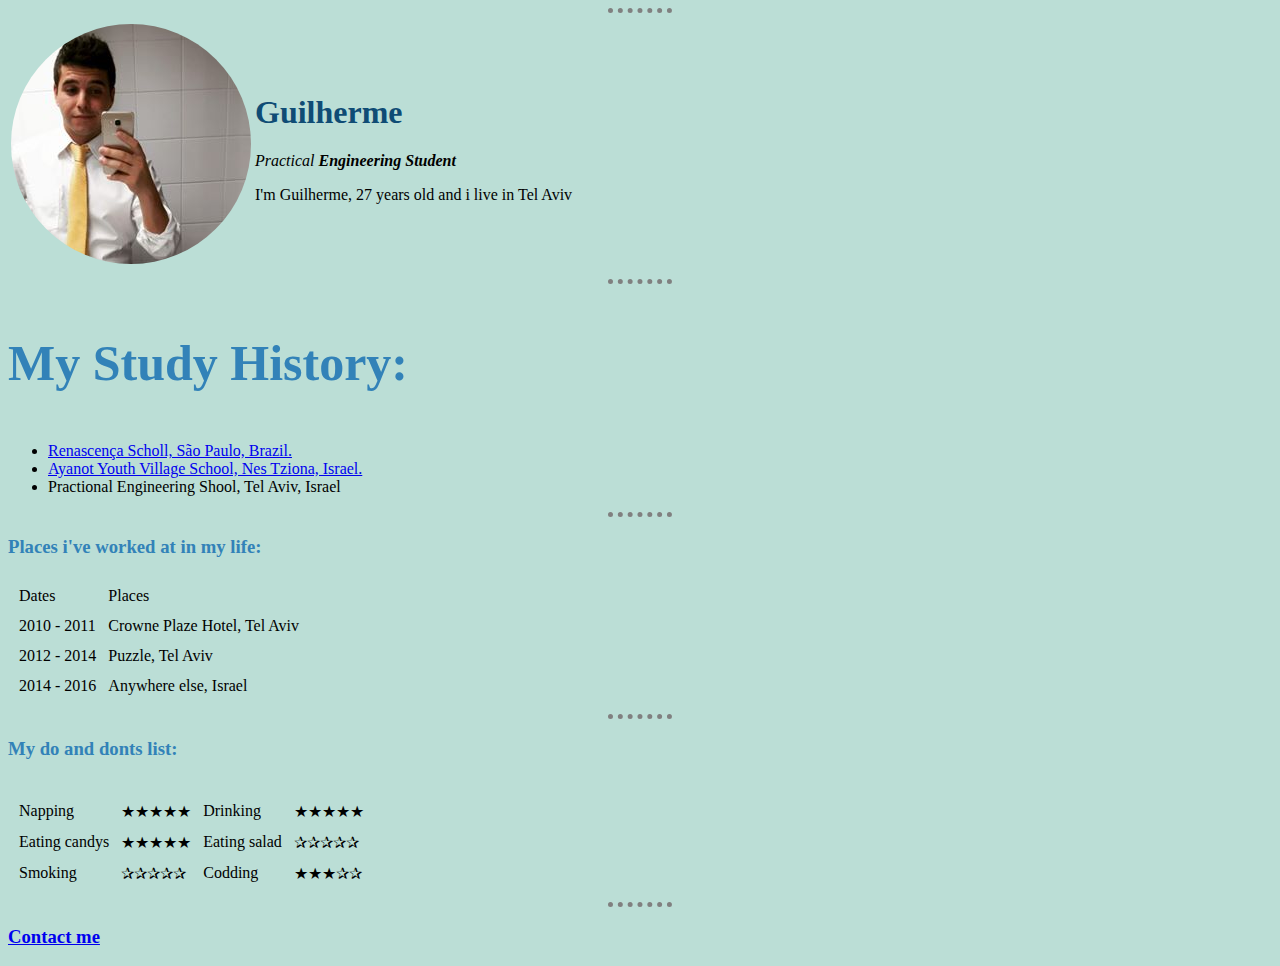
<file: index.html>
<!DOCTYPE html>
<html>

<head>
  <meta charset="utf-8">
  <title>Guilherme's Personal Site</title>
 <link rel="stylesheet" href="css\styles.css">
</head>
<hr>
<table>
  <tr>
    <td><img class="profile-picture" src="images/Guilhermepic.jpg" alt="Guilherme picture"></td>
    <td>
      <h1>Guilherme</h1>
      <p><em>Practical <strong>Engineering Student</strong></em></p>
      <p>I'm Guilherme, 27 years old and i live in Tel Aviv</p>
    </td>
  </tr>
</table>


<body>

  <hr>
  <h3 id="study">My Study History:</h3>
  <ul>
    <li><a href="http://www.renascenca.br/pt/">Renascença Scholl, São Paulo, Brazil.</a></li>
    <li><a href="http://ayanot.org.il/en/about-us/village/">Ayanot Youth Village School, Nes Tziona, Israel.</a></li>
    <li>Practional Engineering Shool, Tel Aviv, Israel</li>
  </ul>
  <hr>
  <h3>Places i've worked at in my life:</h3>

  <table cellspacing="10">
    <thead>
      <tr>
        <td>Dates</td>
        <td>Places</td>
      </tr>
    </thead>
    <tbody>
      <tr>
        <td>2010 - 2011</td>
        <td>Crowne Plaze Hotel, Tel Aviv</td>
      </tr>
      <tr>
        <td>2012 - 2014</td>
        <td>Puzzle, Tel Aviv</td>
      </tr>
      <tr>
        <td>2014 - 2016</td>
        <td>Anywhere else, Israel</td>
      </tr>
    </tbody>
  </table>
  <hr>
  <h3>My do and donts list: </h3>

  <table cellspacing="10">
    <tr>
      <td>
    <tr>
      <td>Napping</td>
      <td>★★★★★</td>
      <td>Drinking</td>
      <td>★★★★★</td>
    </tr>
    <tr>
      <td>Eating candys</td>
      <td>★★★★★</td>
      <td>Eating salad</td>
      <td>✰✰✰✰✰</td>
    </tr>
    <tr>
      <td>Smoking</td>
      <td>✰✰✰✰✰</td>
      <td>Codding</td>
      <td>★★★✰✰</td>
    </tr>

  </table>
  <hr>
  <h3><a href="contact-me.html">Contact me</a></h3>

</body>

</html>
</file>
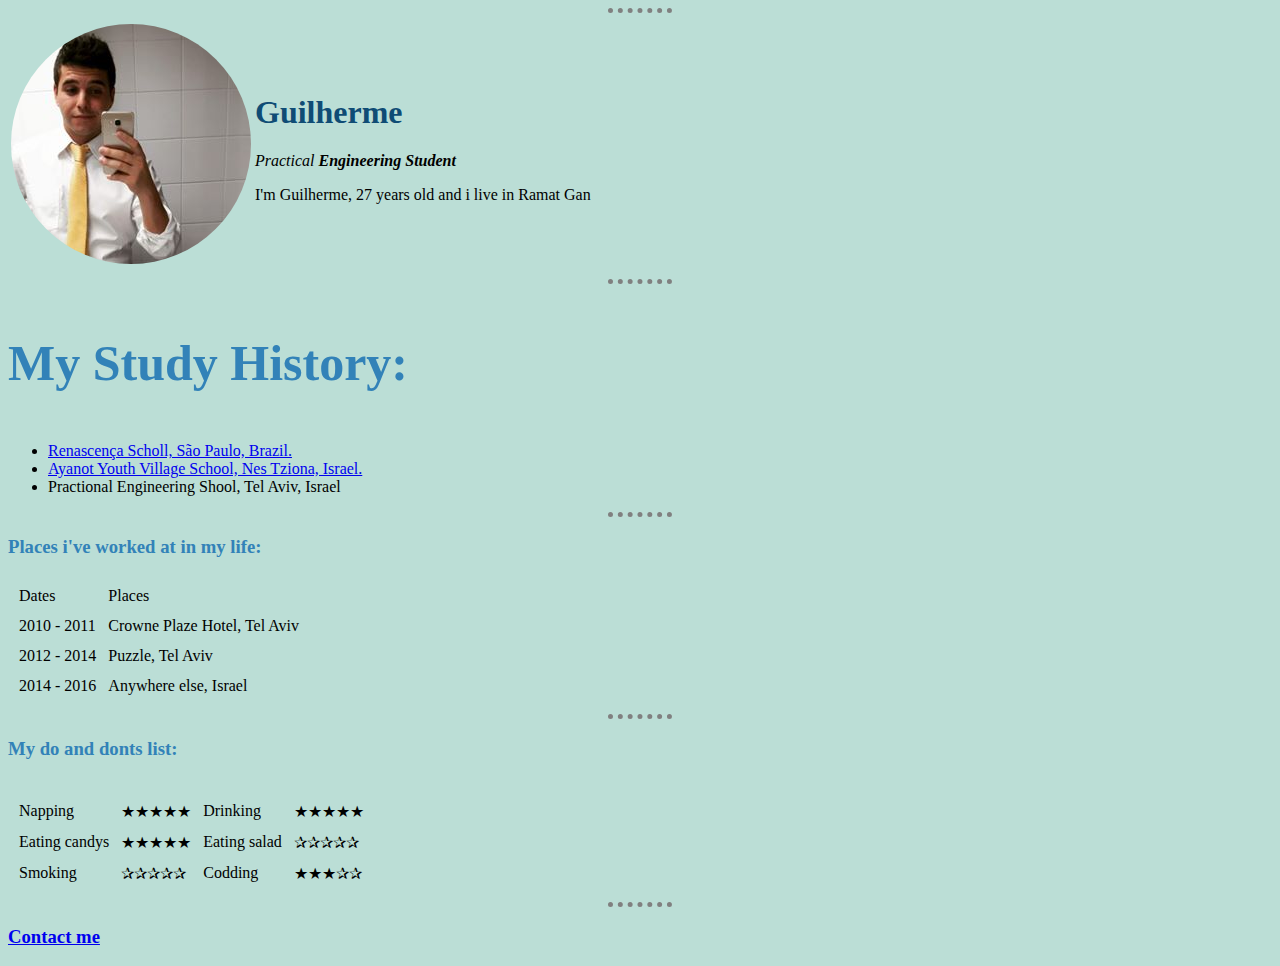
<file: Personal Site - Html/index.html>
<!DOCTYPE html>
<html>

<head>
  <meta charset="utf-8">
  <title>Guilherme's Personal Site</title>
 <link rel="stylesheet" href="css\styles.css">
</head>
<hr>
<table>
  <tr>
    <td><img class="profile-picture" src="images/Guilhermepic.jpg" alt="Guilherme picture"></td>
    <td>
      <h1>Guilherme</h1>
      <p><em>Practical <strong>Engineering Student</strong></em></p>
      <p>I'm Guilherme, 27 years old and i live in Ramat Gan</p>
    </td>
  </tr>
</table>


<body>

  <hr>
  <h3 id="study">My Study History:</h3>
  <ul>
    <li><a href="http://www.renascenca.br/pt/">Renascença Scholl, São Paulo, Brazil.</a></li>
    <li><a href="http://ayanot.org.il/en/about-us/village/">Ayanot Youth Village School, Nes Tziona, Israel.</a></li>
    <li>Practional Engineering Shool, Tel Aviv, Israel</li>
  </ul>
  <hr>
  <h3>Places i've worked at in my life:</h3>

  <table cellspacing="10">
    <thead>
      <tr>
        <td>Dates</td>
        <td>Places</td>
      </tr>
    </thead>
    <tbody>
      <tr>
        <td>2010 - 2011</td>
        <td>Crowne Plaze Hotel, Tel Aviv</td>
      </tr>
      <tr>
        <td>2012 - 2014</td>
        <td>Puzzle, Tel Aviv</td>
      </tr>
      <tr>
        <td>2014 - 2016</td>
        <td>Anywhere else, Israel</td>
      </tr>
    </tbody>
  </table>
  <hr>
  <h3>My do and donts list: </h3>

  <table cellspacing="10">
    <tr>
      <td>
    <tr>
      <td>Napping</td>
      <td>★★★★★</td>
      <td>Drinking</td>
      <td>★★★★★</td>
    </tr>
    <tr>
      <td>Eating candys</td>
      <td>★★★★★</td>
      <td>Eating salad</td>
      <td>✰✰✰✰✰</td>
    </tr>
    <tr>
      <td>Smoking</td>
      <td>✰✰✰✰✰</td>
      <td>Codding</td>
      <td>★★★✰✰</td>
    </tr>

  </table>
  <hr>
  <h3><a href="contact-me.html">Contact me</a></h3>

</body>

</html>
</file>
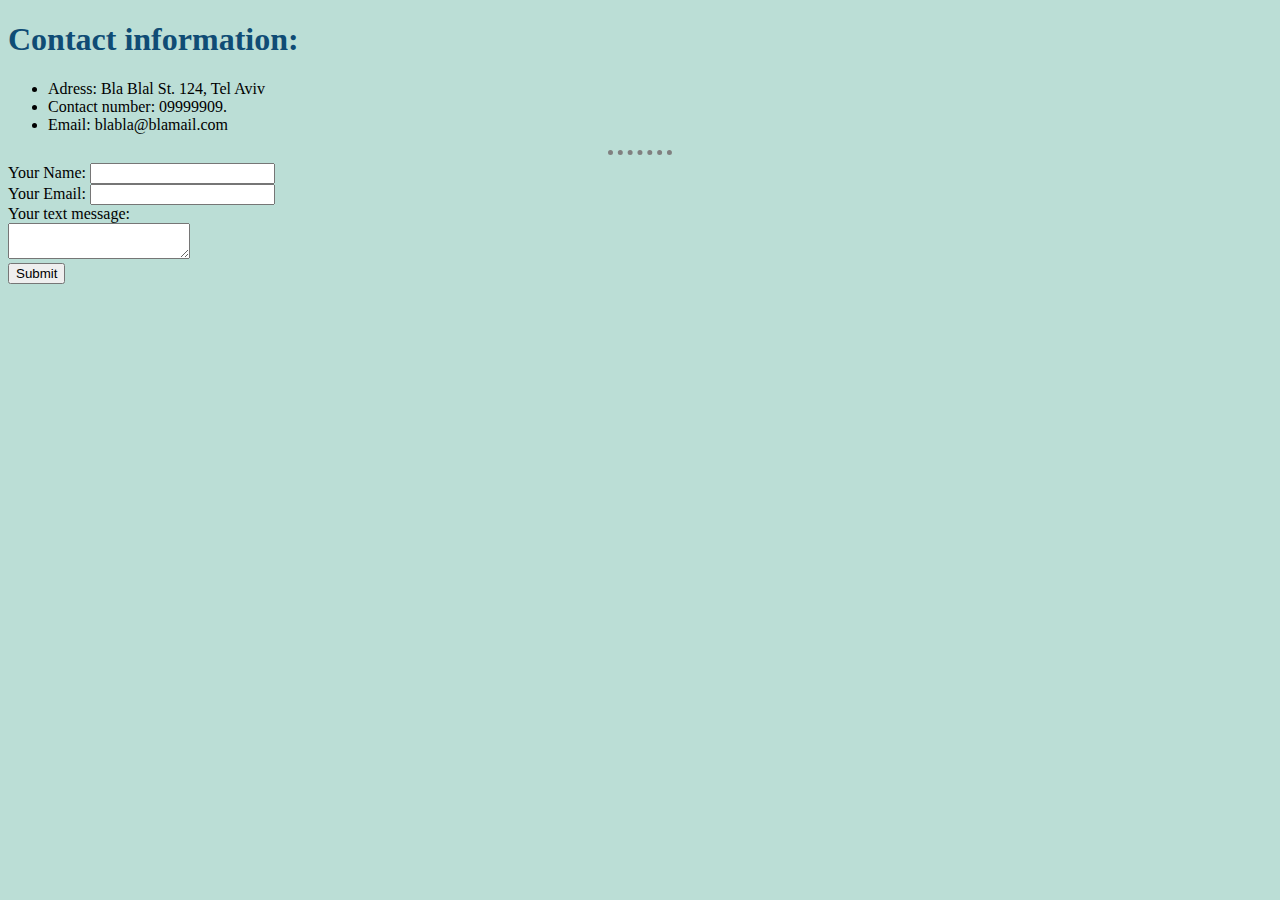
<file: contact-me.html>
<!DOCTYPE html>
<html>

<head>
  <meta charset="utf-8">
  <title>My info:</title>
   <link rel="stylesheet" href="css\styles.css">
   <link href="https://fonts.googleapis.com/css?family=Trade+Winds&display=swap" rel="stylesheet">
</head>

<body>
  <h1>Contact information:</h1>
  <ul>
    <li> Adress: Bla Blal St. 124, Tel Aviv </li>
    <li> Contact number: 09999909. </li>
    <li>Email: blabla@blamail.com </li>
  </ul>

  <hr>


  <form  action="mailto:gui_salvestro@hotmail.com" method="post" enctype="text/plain">
    <label>Your Name:</label>
    <input type="text" name="yourName" /><br>
    <label>Your Email:</label>
    <input type="email" name="yourEmail"><br>
    <label>Your text message:</label><br>
    <textarea name="yourMessage" rows="2" cols="20"></textarea><br>
    <input type="submit" name="">

  </form>






</body>

</html>
</file>
